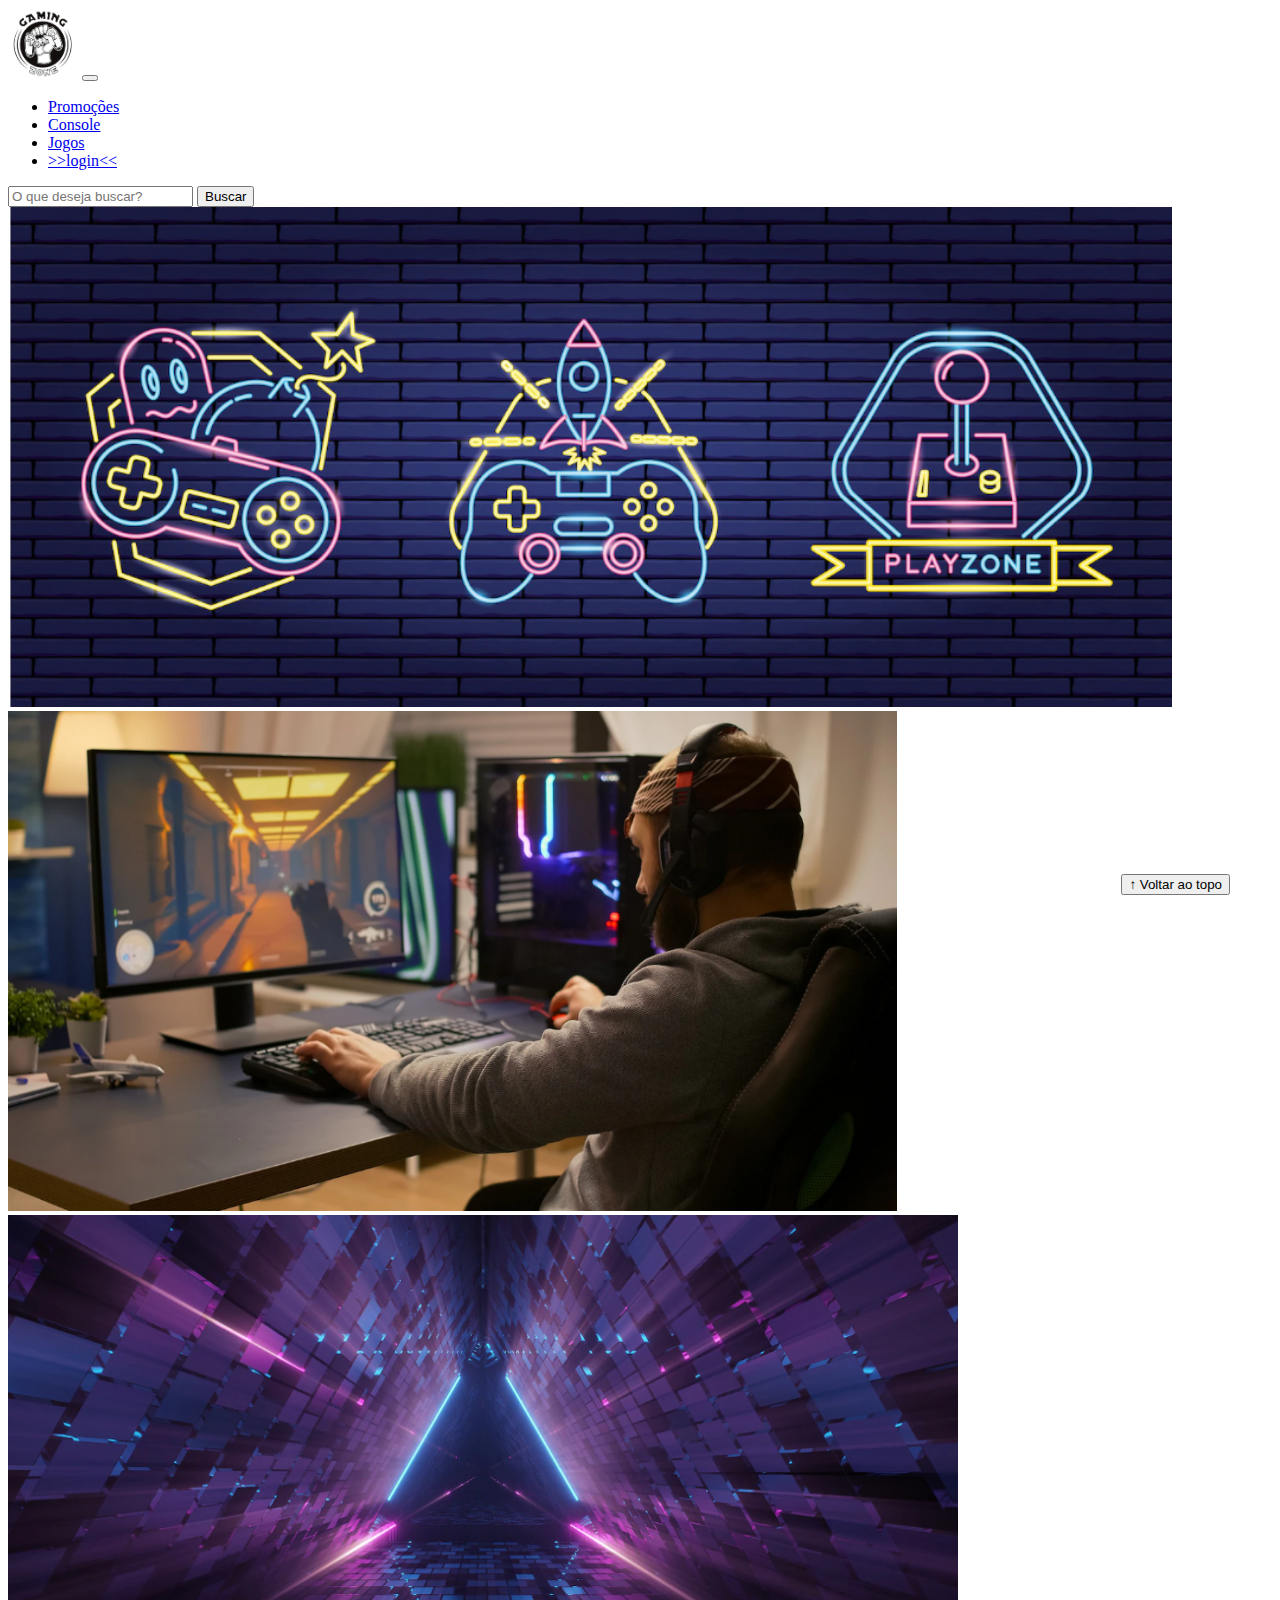
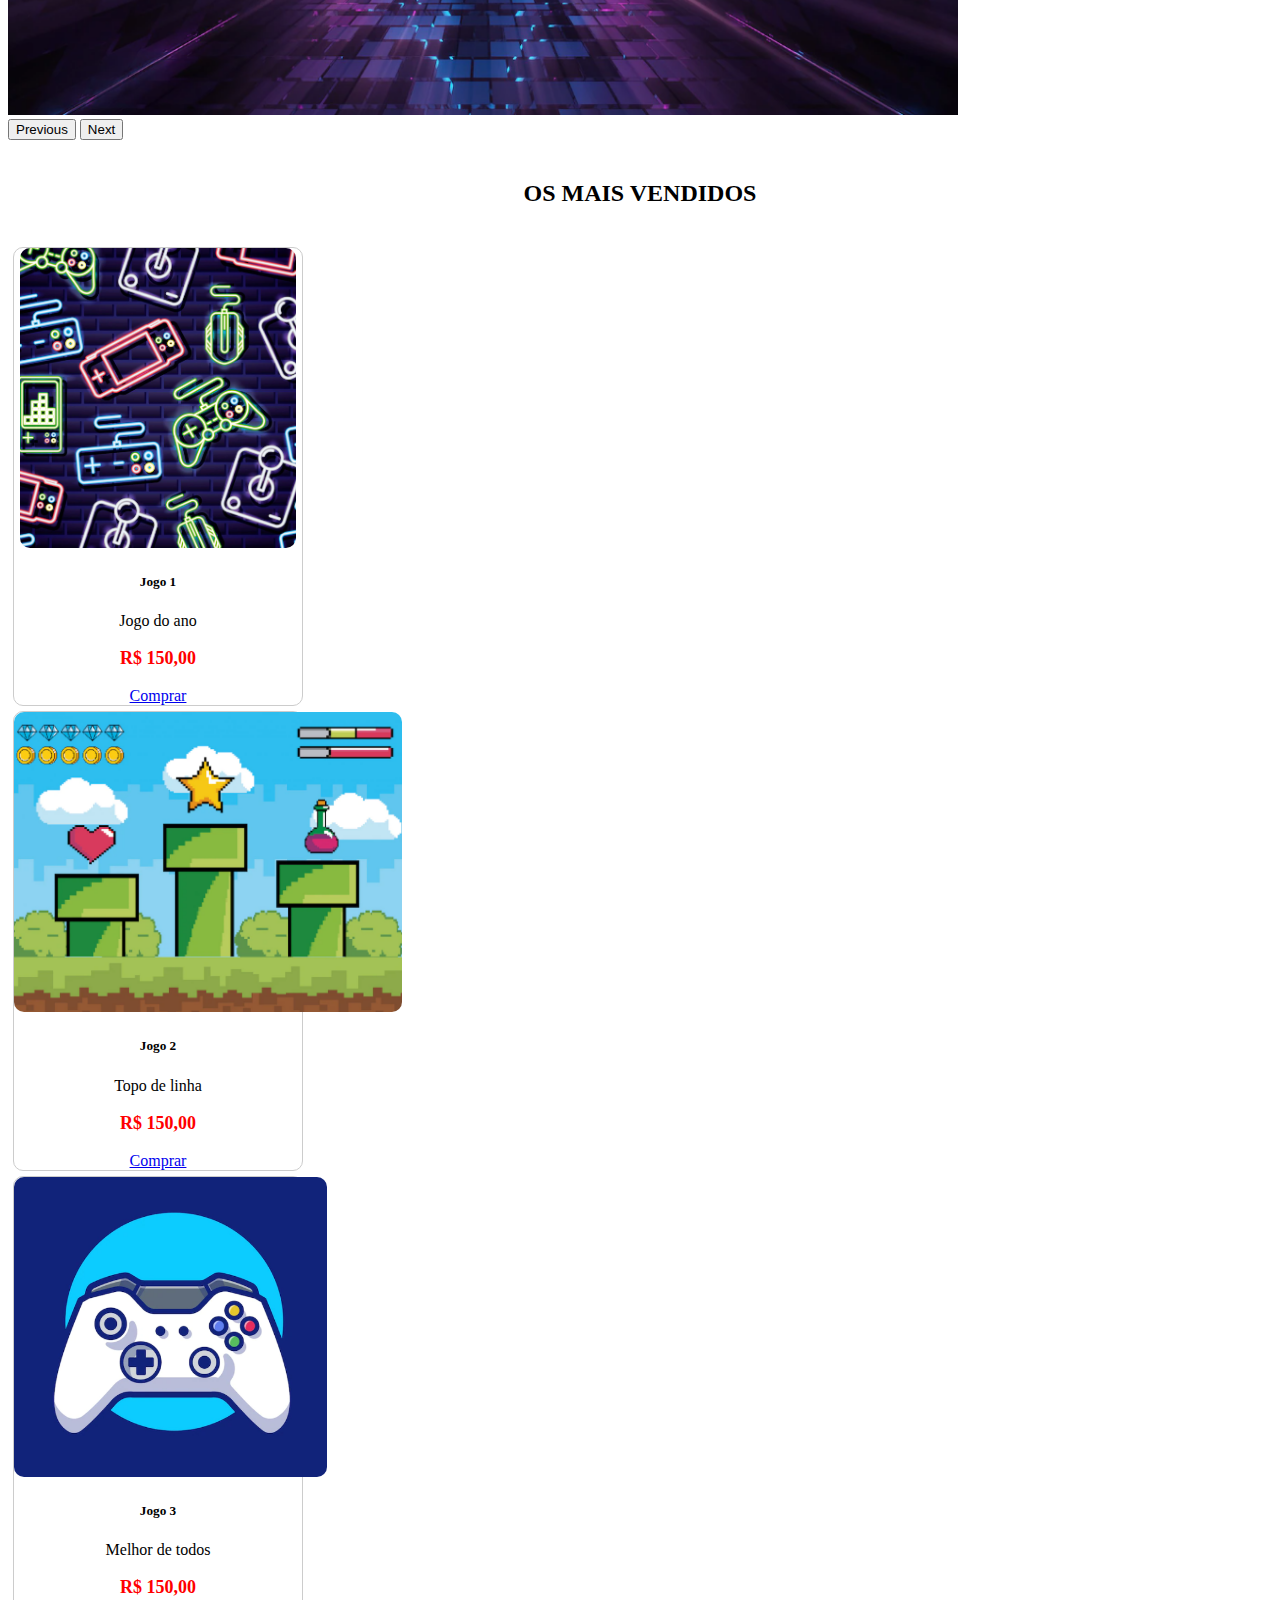
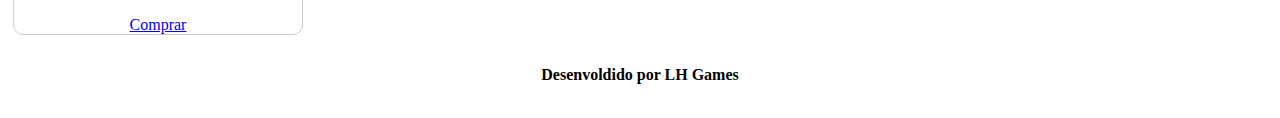
<file: index.html>
<!DOCTYPE html>
<html lang="pt-br">

<head>
  <meta charset="UTF-8">
  <meta http-equiv="X-UA-Compatible" content="IE=edge">
  <meta name="viewport" content="width=device-width, initial-scale=1.0">
  <title>LH Games</title>

  <link href="https://cdn.jsdelivr.net/npm/bootstrap@5.2.2/dist/css/bootstrap.min.css" rel="stylesheet"
    integrity="sha384-Zenh87qX5JnK2Jl0vWa8Ck2rdkQ2Bzep5IDxbcnCeuOxjzrPF/et3URy9Bv1WTRi" crossorigin="anonymous">

  <link rel="stylesheet" href="css/estilo.css">



</head>

<body>
  <header>
    <nav class="navbar navbar-expand-lg bg-light">
      <div class="container-fluid">
        <a class="navbar-brand" href="index.html"><img src="img/logo.png"></a>
        <button class="navbar-toggler" type="button" data-bs-toggle="collapse" data-bs-target="#navbarSupportedContent" aria-controls="navbarSupportedContent" aria-expanded="false" aria-label="Toggle navigation">
          <span class="navbar-toggler-icon"></span>
        </button>
        <div class="collapse navbar-collapse" id="navbarSupportedContent">
          <ul class="navbar-nav me-auto mb-2 mb-lg-0">
            <li class="nav-item">
              <a class="nav-link active" aria-current="page" href="#">Promoções</a>
            </li>
            <li class="nav-item">
              <a class="nav-link" href="#">Console</a>
            </li>
            <li class="nav-item">
              <a class="nav-link" href="#">Jogos</a>
            </li>
            <li class="nav-item">
              <a class="nav-link" href="login.html">>>login<<</a>
            </li>
          </ul>
          <form class="d-flex" role="search">
            <input class="form-control me-2" type="search" placeholder="O que deseja buscar?" aria-label="Search">
            <button class="btn btn-outline-success" type="submit">Buscar</button>
          </form>
        </div>
      </div>
    </nav>

  </header>

  <main>



    <section id="section-banners" class="container-fluid">

      <div id="carouselExample" class="carousel slide">
        <div class="carousel-inner">
          <div class="carousel-item active">
            <img src="img/banner1.PNG" class="d-block w-100" alt="Venha comprar na nossa loja!">
          </div>
          <div class="carousel-item">
            <img src="img/banner2.PNG" class="d-block w-100" alt="Promoção de produtos">
          </div>
          <div class="carousel-item">
            <img src="img/banner3.PNG" class="d-block w-100" alt="Várias novidades de produtos">
          </div>
        </div>
        <button class="carousel-control-prev" type="button" data-bs-target="#carouselExample" data-bs-slide="prev">
          <span class="carousel-control-prev-icon" aria-hidden="true"></span>
          <span class="visually-hidden">Previous</span>
        </button>
        <button class="carousel-control-next" type="button" data-bs-target="#carouselExample" data-bs-slide="next">
          <span class="carousel-control-next-icon" aria-hidden="true"></span>
          <span class="visually-hidden">Next</span>
        </button>
      </div>

    </section>
    <section id="section-vendidos" class="container-fluid">

      <h2>OS MAIS VENDIDOS</h2>

      <div class="card-group">
        <div class="card" style="width: 18rem;">
          <img src="img/jogo1.PNG" class="card-img-top" alt="jogo de aventura">
          <div class="card-body">
            <h5 class="card-title">Jogo 1</h5>
            <p class="card-text">Jogo do ano</p>
            <p class="preco">R$ 150,00</p>
            <a href="#" class="btn btn-primary">Comprar</a>
          </div>
        </div>
      
        <div class="card" style="width: 18rem;">
          <img src="img/jogo2.PNG" class="card-img-top" alt="jogo de corrida">
          <div class="card-body">
            <h5 class="card-title">Jogo 2</h5>
            <p class="card-text">Topo de linha</p>
            <p class="preco">R$ 150,00</p>
            <a href="#" class="btn btn-primary">Comprar</a>
          </div>
        </div>

        <div class="card" style="width: 18rem;">
          <img src="img/jogo3.PNG" class="card-img-top" alt="jogo de ação">
          <div class="card-body">
            <h5 class="card-title">Jogo 3</h5>
            <p class="card-text">Melhor de todos</p>
            <p class="preco">R$ 150,00</p>
            <a href="#" class="btn btn-primary">Comprar</a>
          </div>
        </div>

      </div>
  </div>
    </section>


  </main>

  <footer>
    <p>Desenvoldido por LH Games</p>

  </footer>

  <button id="voltar-topo" type="button" class="btn btn-outline-primary" onclick="topo()">&uarr; Voltar ao topo</button>

  <script src="js/script.js"></script>
  <script src="https://cdn.jsdelivr.net/npm/bootstrap@5.2.2/dist/js/bootstrap.bundle.min.js"
    integrity="sha384-OERcA2EqjJCMA+/3y+gxIOqMEjwtxJY7qPCqsdltbNJuaOe923+mo//f6V8Qbsw3"
    crossorigin="anonymous"></script>

</body>

</html>
</file>
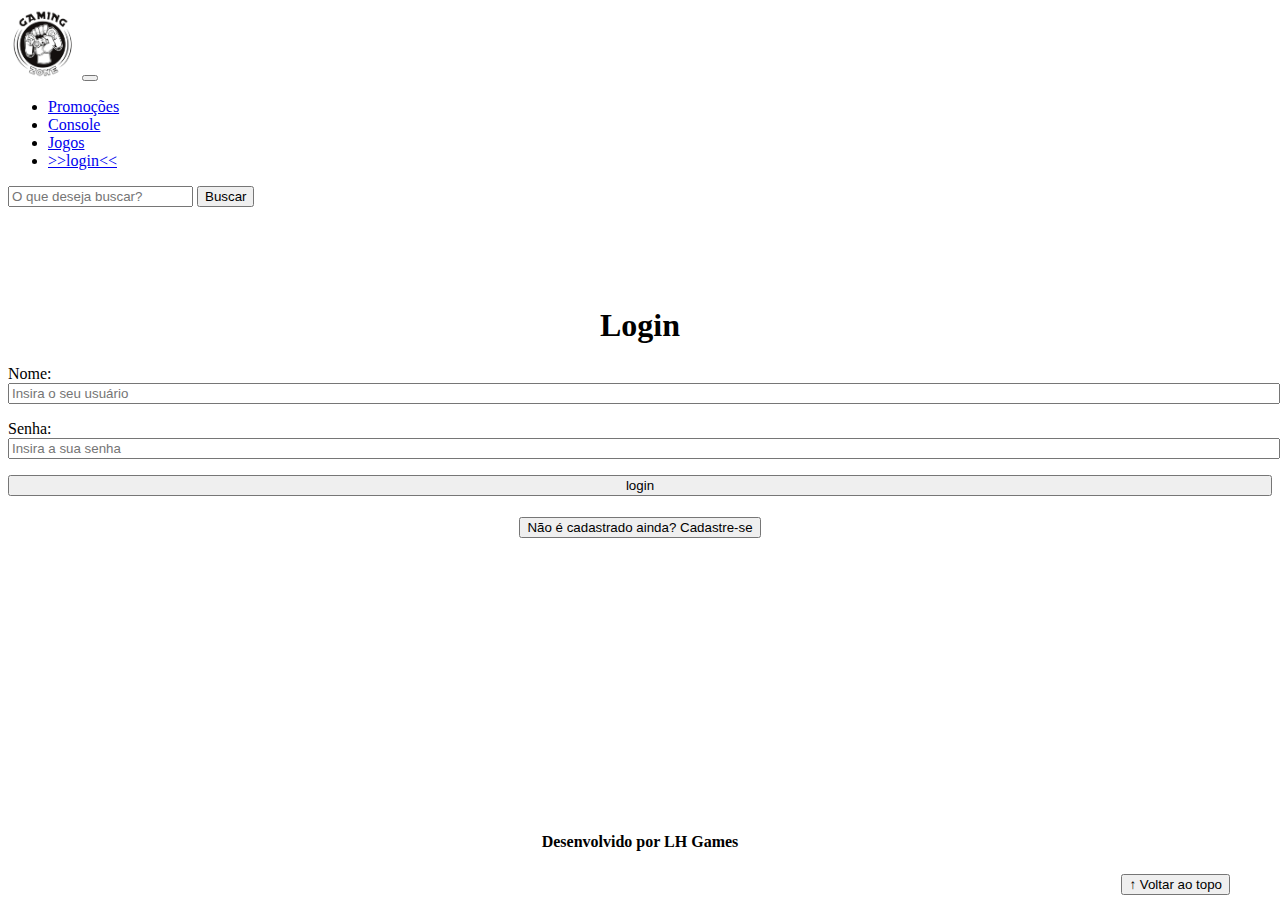
<file: login.html>
<!DOCTYPE html>
<html lang="pt-br">

<head>
    <meta charset="UTF-8">
    <meta http-equiv="X-UA-Compatible" content="IE=edge">
    <meta name="viewport" content="width=device-width, initial-scale=1.0">
    <title>LH Games - login</title>
    <link href="https://cdn.jsdelivr.net/npm/bootstrap@5.2.2/dist/css/bootstrap.min.css" rel="stylesheet"
        integrity="sha384-Zenh87qX5JnK2Jl0vWa8Ck2rdkQ2Bzep5IDxbcnCeuOxjzrPF/et3URy9Bv1WTRi" crossorigin="anonymous">
    <link rel="stylesheet" href="css/estilo.css">
</head>

<body>
    <header>
        <nav class="navbar navbar-expand-lg bg-light">
            <div class="container-fluid">
              <a class="navbar-brand" href="index.html"><img src="img/logo.png"></a>
              <button class="navbar-toggler" type="button" data-bs-toggle="collapse" data-bs-target="#navbarSupportedContent" aria-controls="navbarSupportedContent" aria-expanded="false" aria-label="Toggle navigation">
                <span class="navbar-toggler-icon"></span>
              </button>
              <div class="collapse navbar-collapse" id="navbarSupportedContent">
                <ul class="navbar-nav me-auto mb-2 mb-lg-0">
                  <li class="nav-item">
                    <a class="nav-link active" aria-current="page" href="#">Promoções</a>
                  </li>
                  <li class="nav-item">
                    <a class="nav-link" href="#">Console</a>
                  </li>
                  <li class="nav-item">
                    <a class="nav-link" href="#">Jogos</a>
                  </li>
                  <li class="nav-item">
                    <a class="nav-link" href="login.html">>>login<<</a>
                  </li>
                </ul>
                <form class="d-flex" role="search">
                  <input class="form-control me-2" type="search" placeholder="O que deseja buscar?" aria-label="Search">
                  <button class="btn btn-outline-success" type="submit">Buscar</button>
                </form>
              </div>
            </div>
          </nav>   
    </header>

    <main>
        <section id="section-login">
            <h1>Login</h1>
            <div class="d-flex justify-content-center">
                <form method="post" action="" id="login">
                    <p>
                        <label for="usuario">Nome: </label>
                        <input id="usuario" name="usuario" required="required" type="text"
                            placeholder="Insira o seu usuário" class="form-control" />
                    </p>
                    <p>
                        <label for="senha">Senha: </label>
                        <input id="senha" name="senha" required="required" type="password"
                            placeholder="Insira a sua senha" class="form-control" />
                    </p>
                    <p>
                        <input type="button" value="login" class="btn btn-primary" id="bt-login" onclick="login()" />
                    </p>
                </form>
            </div>
        </section>

        <section id="section-cadastro">
            <div id="botao-cadastrar">
                <button type="button" class="btn btn-info">Não é cadastrado ainda? Cadastre-se</button>
            </div>
            <div id="form-cadastrar">

                <h1>Criar minha conta</h1>
                <p>Informe os seus dados abaixo para criar sua conta.</p>

                <div class="d-flex justify-content-center">
                    <form method="post" action="" id="login">
                        <p>
                            <label for="usuario">Usuário: </label>
                            <input id="usuario" name="usuario" required="required" type="text"
                                placeholder="ex. nome de usuário" class="form-control" />
                        </p>
                        <p>
                            <label for="email">E-mail: </label>
                            <input id="email" name="email" required="required" type="email"
                                placeholder="seu@email.com.br" class="form-control" />
                        </p>
                        <p>
                            <label for="senha">Senha: </label>
                            <input id="senha" name="senha" required="required" type="password"
                                placeholder="mínimo de 6 caracteres" class="form-control" />
                        </p>
                        <p>
                            <input type="button" value="Cadastrar" class="btn btn-primary" id="bt-cadastrar"
                                onclick="cadastro()" />
                        </p>
                    </form>
                </div>

            </div>
        </section>

    </main>



    <footer>
        <p>Desenvolvido por LH Games</p>
    </footer>

    <button id="voltar-topo" type="button" class="btn btn-outline-primary">&uarr; Voltar ao topo</button>

    <script src="https://cdn.jsdelivr.net/npm/bootstrap@5.2.2/dist/js/bootstrap.bundle.min.js"
        integrity="sha384-OERcA2EqjJCMA+/3y+gxIOqMEjwtxJY7qPCqsdltbNJuaOe923+mo//f6V8Qbsw3"
        crossorigin="anonymous"></script>
    <script src="js/script.js"></script>

    <script src="https://code.jquery.com/jquery-3.6.1.js"
        integrity="sha256-3zlB5s2uwoUzrXK3BT7AX3FyvojsraNFxCc2vC/7pNI=" crossorigin="anonymous"></script>
    <script type="text/javascript" src="js/jquery-script.js"></script>

</body>

</html>
</file>
<file: css/estilo.css>
/*cabeçalho*/
header img {
    height: 70px;
    width: 70px;
}

/*Conteudo principal*/
main {
    min-height: 500px;
}

/*banner*/
#section-banners img {
    height: 500px;
}

/*Produtos vendidos*/
#section-vendidos {
    text-align: center;
}

#section-vendidos h2 {
    font-weight: bold;
    padding: 20px;
}

#section-vendidos img {
height: 300px;
border-radius: 10px;
}

#section-vendidos .card {
    margin: 5px;
    border: 1px solid #ccc;
    border-radius: 10px;
}

#section-vendidos .preco {
    color: red;
    font-size: 18px;
    font-weight: bold;
}
/*Rodapé*/
footer {
    text-align: center;
}

footer {
    font-weight: bold;
    padding: 10px;
}

/*Botão Voltar topo*/
#voltar-topo {
    position: fixed;
    bottom: 5px;
    right: 50px;
}

/* página de login  */
#section-login {
    margin-top: 100px;
}

#section-login h1 {
    text-align: center;
}

#section-login input {
    width: 100%;
}

/* Formulário de cadastro*/
#section-cadastro {
    padding: 5px;
    text-align: center;
    background-color: #fff;
}

#form-cadastrar {
    padding: 50px;
    display: none;
}
</file>
